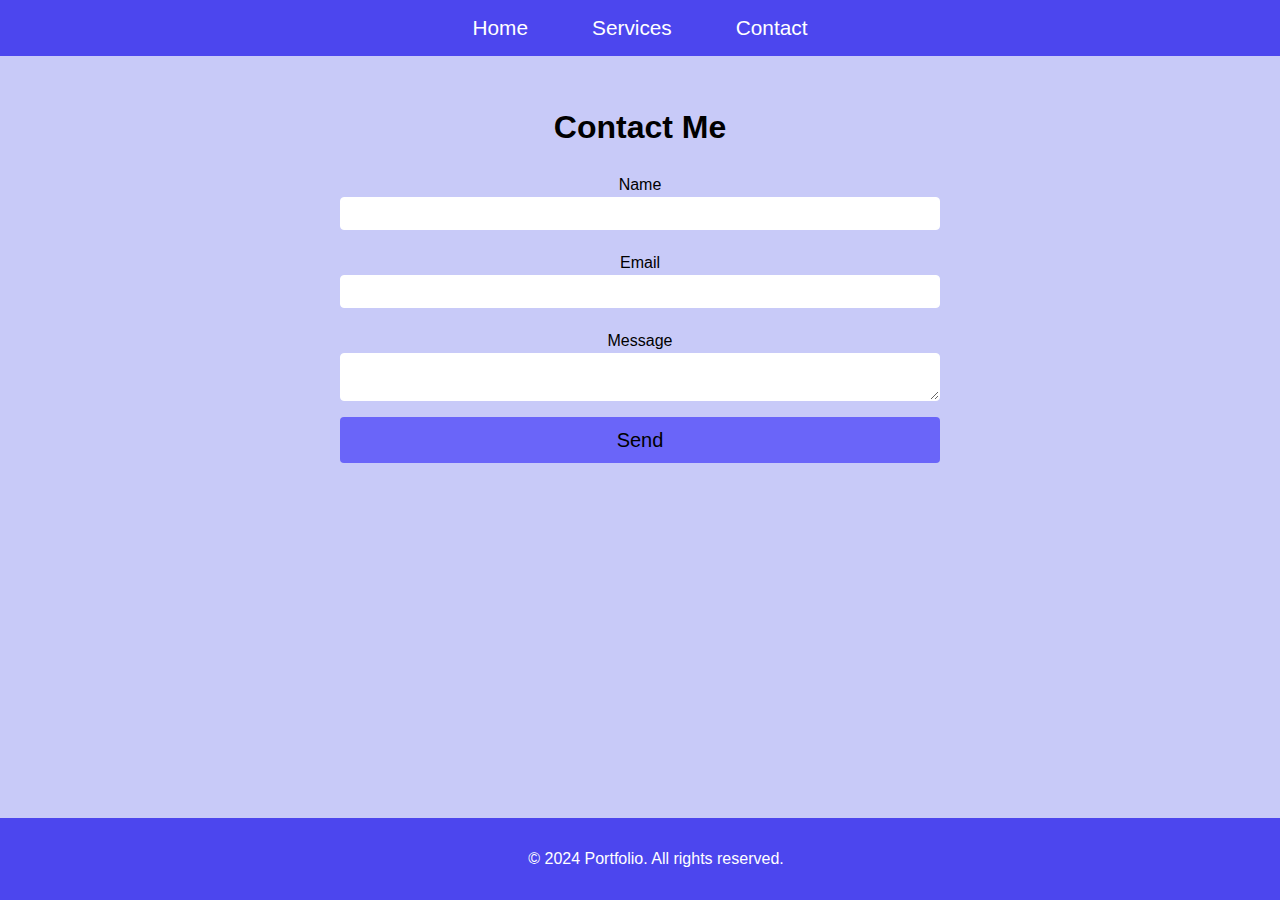
<file: contact.html>
<!DOCTYPE html>
<html lang="en">
<head>
    <meta charset="UTF-8">
    <meta name="viewport" content="width=device-width, initial-scale=1.0">
    <title>Contact - Portfolio</title>
    <link rel="stylesheet" href="s2.css">
</head>
<body>
    <header>
        <nav>
            <ul>
                <li><a href="index.html">Home</a></li>
                <li><a href="service.html">Services</a></li>
                <li><a href="contact.html" class="active">Contact</a></li>
            </ul>
        </nav>
    </header>
    <main>
        <section class="contact-section">
            <h1>Contact Me</h1>
            <form action="#" method="POST">
                <label for="name">Name</label>
                <input type="text" id="name" name="name" required>
                
                <label for="email">Email</label>
                <input type="email" id="email" name="email" required>
                
                <label for="message">Message</label>
                <textarea id="message" name="message" required></textarea>
                
                <button type="submit">Send</button>
            </form>
        </section>
    </main>
    <footer>
        <p>&copy; 2024 Portfolio. All rights reserved.</p>
    </footer>
</body>
</html>
</file>
<file: s2.css>
body {
    font-family: Arial, sans-serif;
    margin: 0;
    padding: 0;
    background-color:rgb(200, 202, 248) ;
}

header {
    background-color:#4c46ee;
    padding: 1rem;
}

nav ul {
    list-style-type: none;
    margin: 0;
    padding: 0;
    display: flex;
    justify-content: center;
}

nav ul li {
    margin: 0 1rem;
}

nav ul li a {
    color:#fff;
    text-decoration: none;
    padding: 0.5rem 1rem;
    font-size: 1.3rem;
}

nav ul li a.active, 
nav ul li a:hover {
    background-color:#4c46ee ;
}

main {
    padding: 2rem;
    text-align: center;
}

footer {
    background-color:#4c46ee;
    color:white;
    text-align: center;
    padding: 1rem;
    position: fixed;
    width: 100%;
    bottom: 0;
}

.contact-section {
    max-width: 600px;
    margin: 0 auto;
    color: black;
    font-size: 1rem;
    
}

.contact-section form {
    display: flex;
    flex-direction: column;
}

.contact-section label {
    margin: 0.5rem 0 0.2rem;
}

.contact-section input, 
.contact-section textarea {
    padding: 0.5rem;
    margin-bottom: 1rem;
    border: 1px solid white;
    border-radius: 4px;
}

    
.contact-section button {
    padding: 0.7rem;
    background-color:#6a65f9;
    color:black;
    border: none;
    border-radius: 4px;
    cursor: pointer;
    font-size: 125%;
}

.contact-section button:hover {
    background-color: rgb(92, 94, 192) ;
}
</file>
